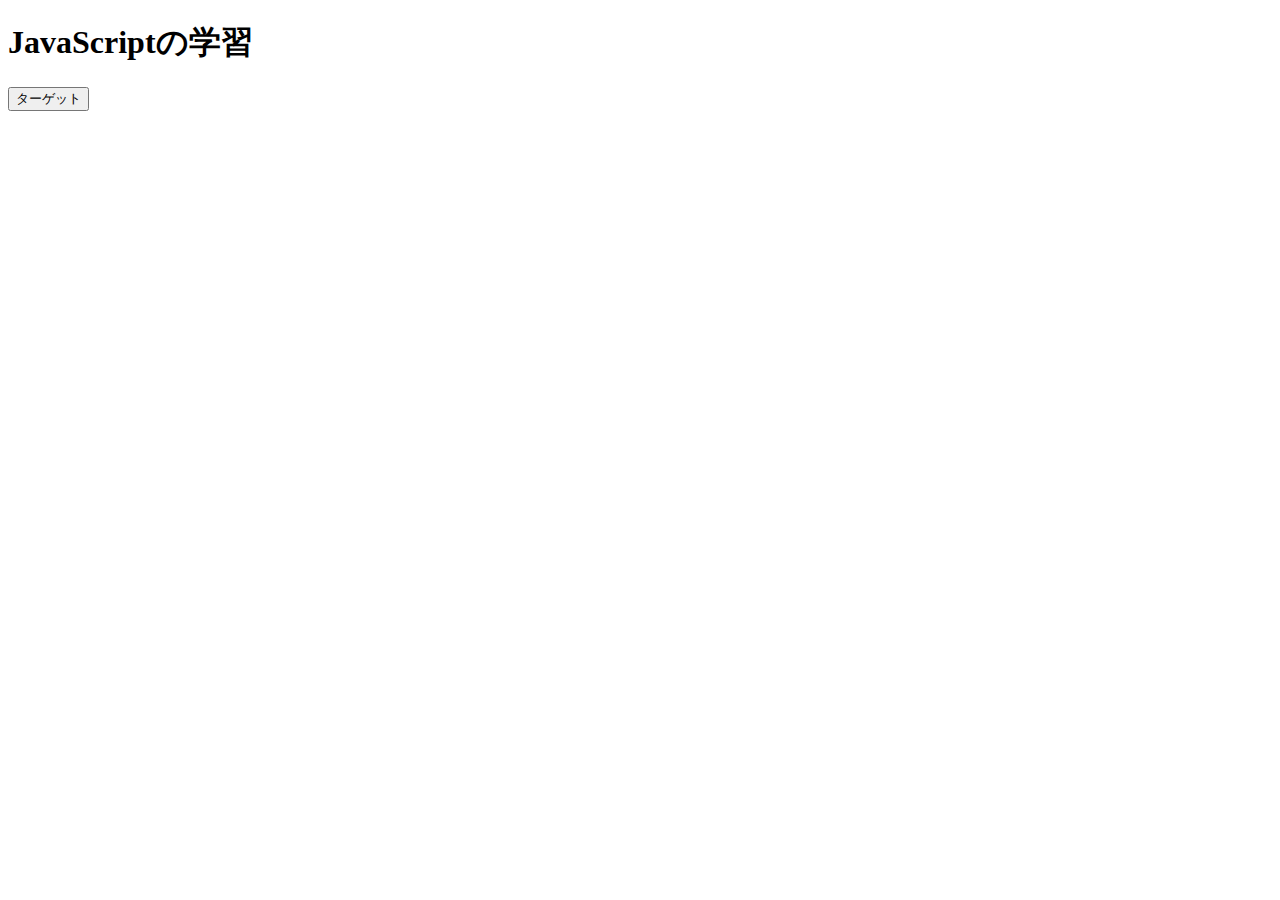
<file: index.html>
<!DOCTYPE html>
<html lang="ja">
  <head>
    <meta charset="utf-8">
    <title>JavaScript</title>
  </head>
  <body>
     <div id="parent">
        <h1 class="title">JavaScriptの学習</h1>
        <button id="btn">ターゲット</button>
        <p class="display_none">クリックされました</p>
     </div>
     <style>
        .display_none {
          display: none;
        }
     </style>
     <script 
        src="https://code.jquery.com/jquery-3.6.3.min.js" 
        integrity="sha256-pvPw+upLPUjgMXY0G+8O0xUf+/Im1MZjXxxgOcBQBXU=" 
        crossorigin="anonymous">
      </script>
      <script type="text/javascript" src="javascripts/sample.js"></script>
  </body>
</html>
</file>
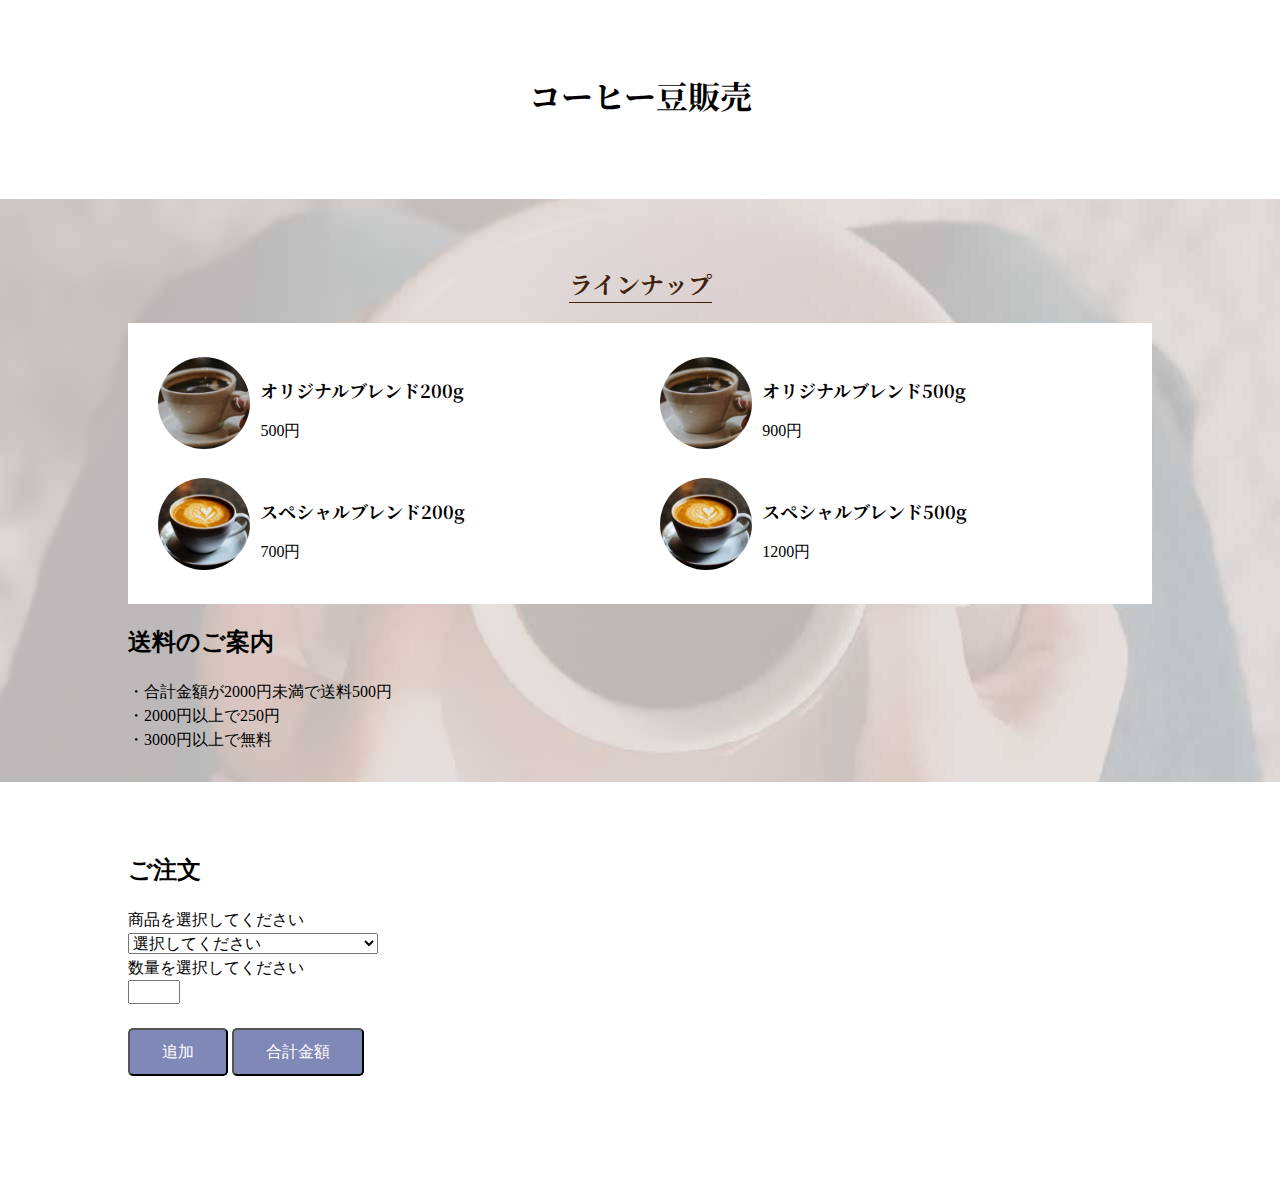
<file: sale.html>
<!DOCTYPE html>
<html>
  <head>
    <title>DIC cafe</title>
    <link href="css/normalize.css" rel="stylesheet">
    <link href="css/sale.css" rel="stylesheet">
    <link href="https://fonts.googleapis.com/css2?family=Noto+Serif+JP:wght@400;700&display=swap" rel="stylesheet">
  </head>
  <body>
    <section class="section_inner">
      <div class="section_title">
        <h1>コーヒー豆販売</h1>
      </div>
    </section>

    <section class="section_inner menu_section">
      <div class="center">
        <h1 class="menu_title">ラインナップ</h1>
      </div>
      <ul class="menu_list coffee_menu">
        <li class="caffee_menu_list_item">
          <div class="caffee_menu_content">
            <h2 class="menu_item_title">オリジナルブレンド200g</h2>
            <p class="caffee_menu_price">500円</p>
          </div>
          <img src="images/sample_cafe1.jpg" class="caffee_menu_image">
        </li>
        <li class="caffee_menu_list_item">
          <div class="caffee_menu_content">
            <h2 class="menu_item_title">オリジナルブレンド500g</h2>
            <p class="caffee_menu_price">900円</p>
          </div>
          <img src="images/sample_cafe1.jpg" class="caffee_menu_image">
        </li>
        <li class="caffee_menu_list_item">
          <div class="caffee_menu_content">
            <h2 class="menu_item_title">スペシャルブレンド200g</h2>
            <p class="caffee_menu_price">700円</p>
          </div>
          <img src="images/sample_cafe3.jpg" class="caffee_menu_image">
        </li>
        <li class="caffee_menu_list_item">
          <div class="caffee_menu_content">
            <h2 class="menu_item_title">スペシャルブレンド500g</h2>
            <p class="caffee_menu_price">1200円</p>
          </div>
          <img src="images/sample_cafe3.jpg" class="caffee_menu_image">
        </li>
      </ul>
      <h2>送料のご案内</h2>
      <ul>
        <li>・合計金額が2000円未満で送料500円</li>
        <li>・2000円以上で250円</li>
        <li>・3000円以上で無料</li>
      </ul>
    </section>

    <section class="section_inner">
      <h2>ご注文</h2>
      <form>
        <p>商品を選択してください</p>
        <div>
          <select id="product" required>
            <option hidden value="0">選択してください</option>
            <option value="1">オリジナルブレンド200g 500円</option>
            <option value="2">オリジナルブレンド500g 900円</option>
            <option value="3">スペシャルブレンド200g 700円</option>
            <option value="4">スペシャルブレンド500g 1200円</option>
          </select>
          <p>数量を選択してください</p>
          <input type="number" min="1" max="5" id="number" required>
        </div>
        <br>
        <input type="button" class="btn" value="追加" onclick="add()">
        <input type="button" class="btn" value="合計金額" onclick="calc()">
      </form>
    </section>
    <script type="text/javascript" src="javascripts/sale.js"></script>
  </body>
</html>
</file>
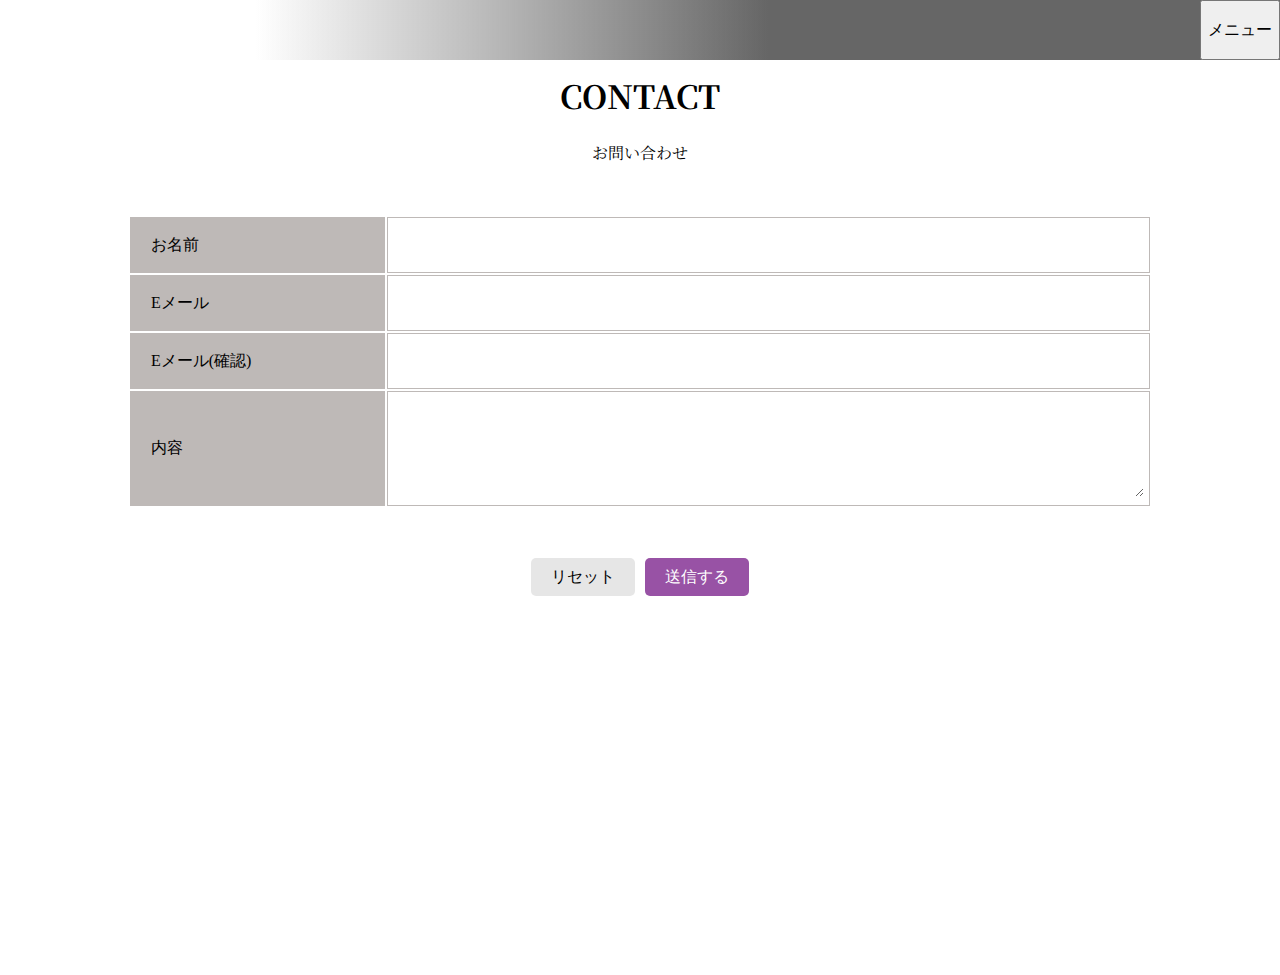
<file: validation.html>
<!DOCTYPE html>
<html>
  <head>
    <title>DIC cafe</title>
    <link href="css/normalize.css" rel="stylesheet">
    <link href="css/contact_validation.css" rel="stylesheet">
    <link href="https://fonts.googleapis.com/css2?family=Noto+Serif+JP:wght@400;700&display=swap" rel="stylesheet">
  </head>
  <body>
    <nav class="header_nav">
      <div>
        <button class="drop_menu_btn" id="drop_menu_btn">メニュー</button>
        <ul class="drop_menu" id="drop_menu">
          <a href="#" class="drop_menu_item">
            <li>Home</li>
          </a>
          <a href="#" class="drop_menu_item">
            <li>Menu</li>
          </a>
          <a href="#" class="drop_menu_item">
            <li>Contact</li>
          </a>
        </ul>
      </div>
    </nav>
    <section class="section_inner">
      <div class="section_title">
        <h1>CONTACT</h1>
        <p>お問い合わせ</p>
      </div>
      <form action="#" method="POST" id="form">
        <table class="contact">
          <tr class="contact_line">
            <td class="contact_sign"><label for="name">お名前</label></td>
            <td class="contact_input"><input type="text" name="name" id="name"></td>
          </tr>
          <tr class="contact_line">
            <td class="contact_sign"><label for="email">Eメール</label></td>
            <td class="contact_input"><input type="email" name="email" id="email"></td>
          </tr>
          <tr class="contact_line">
            <td class="contact_sign"><label for="email_confirm">Eメール(確認)</label></td>
            <td class="contact_input"><input type="email" name="email_confirm" id="email_confirm"></td>
          </tr>
          <tr class="contact_content" id="content_field">
            <td class="contact_sign"><label for="content">内容</label></td>
            <td class="contact_input"><textarea name="content" id="content"></textarea></td>
          </tr>
        </table>
        <div class="contact_btn_area">
          <button type="reset" class="contact_btn reset_btn">リセット</button>
          <button type="submit" class="contact_btn submit_btn">送信する</button>
        </div>
      </form>
    </section>
    <script src="https://code.jquery.com/jquery-3.6.3.min.js" 
            integrity="sha256-pvPw+upLPUjgMXY0G+8O0xUf+/Im1MZjXxxgOcBQBXU=" 
            crossorigin="anonymous">
    </script>
    <script type="text/javascript" src="javascripts/validation.js"></script>
    <script type="text/javascript" src="javascripts/drop_menu.js"></script>
  </body>
</html>
</file>
<file: css/sale.css>
html {
    height: 100%;
  }
  body {
    position: relative;
    padding-bottom: 75px;
    min-height: 100%;
  }
  .center {
    text-align: center;
  }
  .section_inner {
    padding: 50px 10% 30px;
  }
  .section_title {
    font-family: 'Noto Serif JP', serif;
    text-align: center;
    margin-bottom: 50px;
  }
  .menu_section {
    background: url("../images/sample_menu_bg.jpg") no-repeat bottom;
    background-attachment: fixed;
    background-size: 100%;
  }
  .menu_title {
    display: inline-block;
    font-family: 'Noto Serif JP', serif;
    text-align: center;
    font-size: 1.5rem;
    color: #42210b;
    border-bottom: solid #42210b 1px;
    margin-bottom: 20px;
  }
  .menu_list {
    display: flex;
    justify-content: space-between;
    flex-wrap: wrap;
    padding-bottom: 50px;
  }
  .recommended_menu_item {
    width: 49%;
    display: flex;
    flex-direction: row-reverse;
    box-shadow: 2px 2px 5px rgba(0,0,0,0.4);;
  }
  .menu_item_title {
    font-size: 18px;
    font-family: 'Noto Serif JP', serif;
  }
  .coffee_menu {
    background: #fff;
    padding: 20px;
  }
  .caffee_menu_list_item {
    width: 49%;
    display: flex;
    flex-direction: row-reverse;
    align-items: center;
    padding: 10px;
  }
  .caffee_menu_image {
    width: 20%;
    border-radius: 50%;
  }
  .caffee_menu_content {
    width: 80%;
    padding: 10px;
  }
  .btn {
    display: inline-block;
    padding: .8rem 2rem;
    z-index: 10;
    text-align: center;
    border-radius: 5px;
    background: rgba(127,136,182,1);
    color: white;
  }
</file>
<file: css/contact_validation.css>
html {
    height: 100%;
  }
  body {
    position: relative;
    padding-bottom: 75px;
    min-height: 100%;
  }
  .center {
    text-align: center;
  }
  .section_inner {
    padding: 50px 10% 30px;
  }
  .section_title {
    font-family: 'Noto Serif JP', serif;
    text-align: center;
    margin-bottom: 50px;
  }
  
  .contact {
    width: 100%;
    margin-bottom: 30px;
  }
  .contact_line {
    height: 50px;
    line-height: 50px;
  }
  .contact_sign {
    width: 25%;
    background: #beb9b7;
    border: solid 1px #beb9b7;
    text-align: left;
    padding: 0 20px;
  }
  .contact_input {
    width: 75%;
    border: solid 1px #beb9b7;
  }
  .contact_content {
    height: 100px;
  }
  
  .contact_input input, select, textarea {
    border: none;
    width: 99%;
  }
  .contact_input input, select {
    height: 50px;
  }
  .contact_input textarea {
    height: 100px;
  }
  .personal_information {
    background: #e6e6e6;
    padding: 10px;
    height: 100px;
    overflow: scroll;
    margin-bottom: 20px;
  }
  .contact_btn_area {
    display: flex;
    justify-content: center;
    padding: 20px 0;
  }
  .contact_btn {
    padding: 10px 20px;
    border: none;
    border-radius: 5px;
  }
  .contact_btn + .contact_btn{
    margin-left: 10px;
  }
  .submit_btn {
    background: #9852a5;
    color: #fff;
  }
  .reset_btn {
    background: #e6e6e6;
  }
  .alert{
    color: #fff;
    padding: 20px;
    background: #d14539;
  }
  .header_nav {
    background: linear-gradient(90deg, #fff 20%, rgba(0,0,0,.6) 60%);
    display: flex;
    flex-direction: row-reverse;
    justify-content: space-between;
    align-items: stretch;
    height: 60px;
    position: fixed;
    top: 0;
    width: 100%;
  }
  .drop_menu_btn {
    height: 60px;
  }
  .drop_menu {
    display: none;
    background: #42210b;
  }
  .drop_menu_item {
    padding: 0 20px;
    color: #fff;
    text-decoration: none;
    text-align: center;
  }
  .alert {
    color: #fff;
    padding: 20px;
    background: #d14539;
    width: 80%;
    position: fixed;
    top: 50%;
    left: 50%;
    transform: translate(-50%, -50%);
  }
  .alert_color {
    color: #d14539;
  }
  .alert_bg {
    background: rgba(230, 169, 171, .5);
  }
</file>
